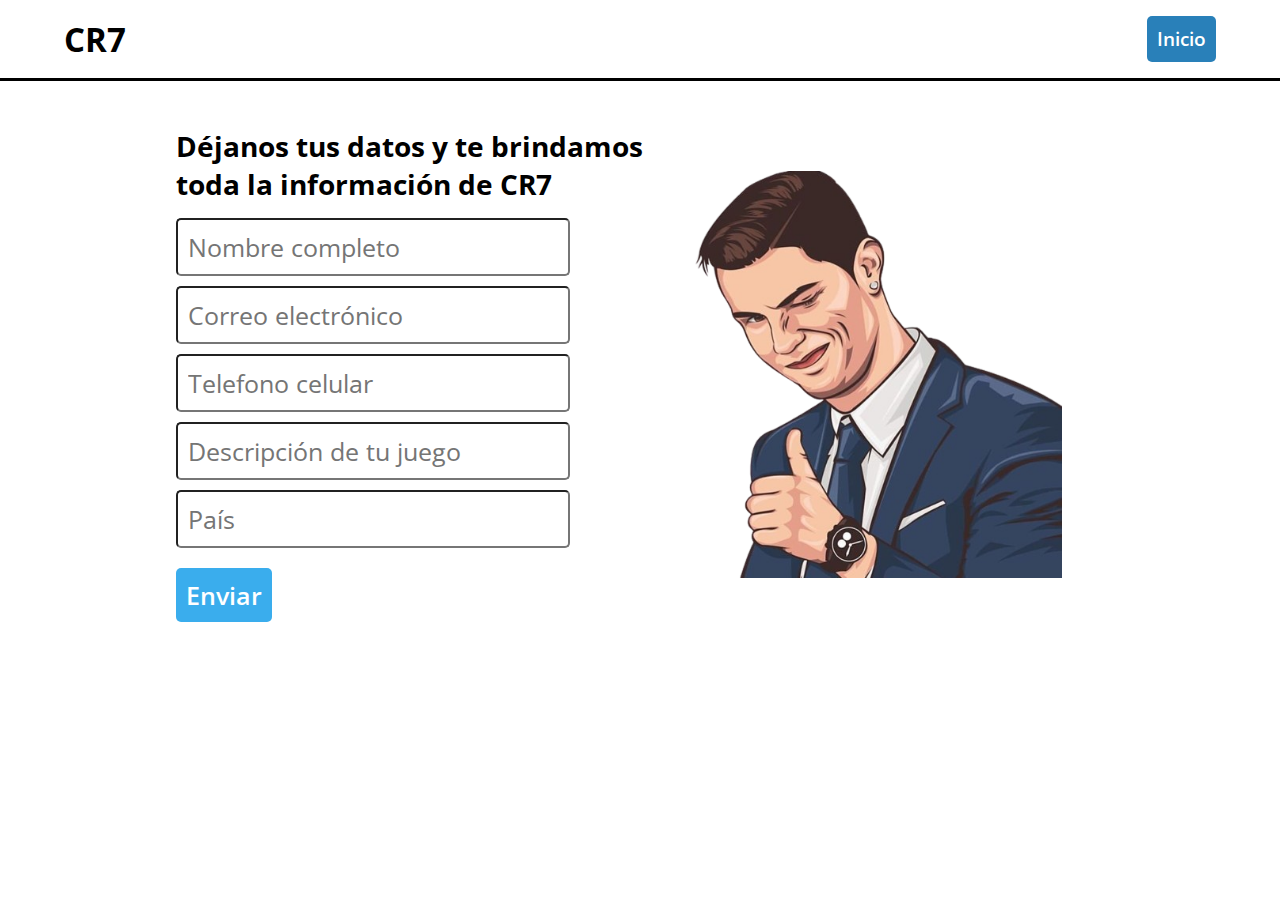
<file: Contactos.html>
<!DOCTYPE html>
<html lang="en">
<head>
    <meta charset="UTF-8">
    <meta name="viewport" content="width=device-width, initial-scale=1.0">
    <title>Contactos</title>
    <link rel="stylesheet" type="text/css" href="Contactos.css" />
</head>
<body>
    <nav>
        <h2>
            CR7
        </h2>
        <div>
            <a href="index.html">
                <button>
                    Inicio
                </button>
            </a>
        </div>
    </nav>
        <div class="box-1">
            <div>
                <h4>
                    Déjanos tus datos y te brindamos toda la información de <span>CR7 </span>
                </h4>
                <input placeholder="Nombre completo"/>
                <input placeholder="Correo electrónico"/>
                <input placeholder="Telefono celular"/>
                <input placeholder="Descripción de tu juego"/>
                <input placeholder="País"/>
                <button>
                    Enviar
                </button>
            </div>
            <img src="img/trajee.png"/>
        </div>
</body>
</html>
</file>
<file: Contactos.css>
@import url('https://fonts.googleapis.com/css2?family=Open+Sans:wght@500&family=Roboto:wght@500&display=swap');

* {
    padding: 0;
    margin: 0;
    box-sizing: border-box;
    font-family: "Open sans", sans-serif;
    outline: none;
}

button {
    font-weight: 600;
    font-family: "Open sans", sans-serif;
}

nav {
    position: sticky;
    padding: 1rem 5vw;
    display: flex;
    flex-direction: row;
    justify-content: space-between;
    align-items: center;
    z-index: 2;
    border-bottom: 3px solid black;
    width: 100vw;
}

nav h2 {
    color: black;
    font-size: calc(20px + 1vmax);
}

body {
    background: white;
    color: white;
    overflow-x: hidden;
}

nav div {
    display: flex;
    flex-direction: row;
    gap: 10px;
    align-items: center;
    justify-content: center;
}

nav div button {
    background-color: #2980b9;
    color: white;
    padding: 10px;
    font-size: calc(10px + 1vmin);
    border: none;
    border-radius: 5px;
    cursor: pointer;
}

nav div button.special-btn {
    background-color: #3AADED;
    color: white;
}

.box-1 {
    margin: 1rem auto;
    width: clamp(300px, 80vw, 80vw);
    border-radius: 10px;
    padding: 20px 3%;
    display: flex;
    align-items: center;
    flex-wrap: wrap;
}

.box-1 img {
    width: clamp(300px, 30vw, 30vw);
}

.box-1 div {
    padding: 10px;
    display: flex;
    flex-direction: column;
    width: clamp(300px, 40vw, 40vw);
    align-items: flex-start;
}

.box-1 div h3 {
    font-size: calc(2vmax + 10px);
    margin-bottom: 10px;
}

.box-1 div button {
    background-color: #3AADED;
    color: white;
    margin-top: 10px;
    padding: 10px;
    border-radius: 5px;
    border: none;
    font-size: 25px;
    cursor: pointer;
}

.box-1 h4 {
    font-size: calc(1vmax + 15px);
    margin-bottom: 15px;
    color: black;
}

.box-1 input {
    width: 80%;
    background-color: white;
    color: black;
    margin-bottom: 10px;
    padding: 10px;
    font-size: 25px;
    border-radius: 5px;
}
</file>
